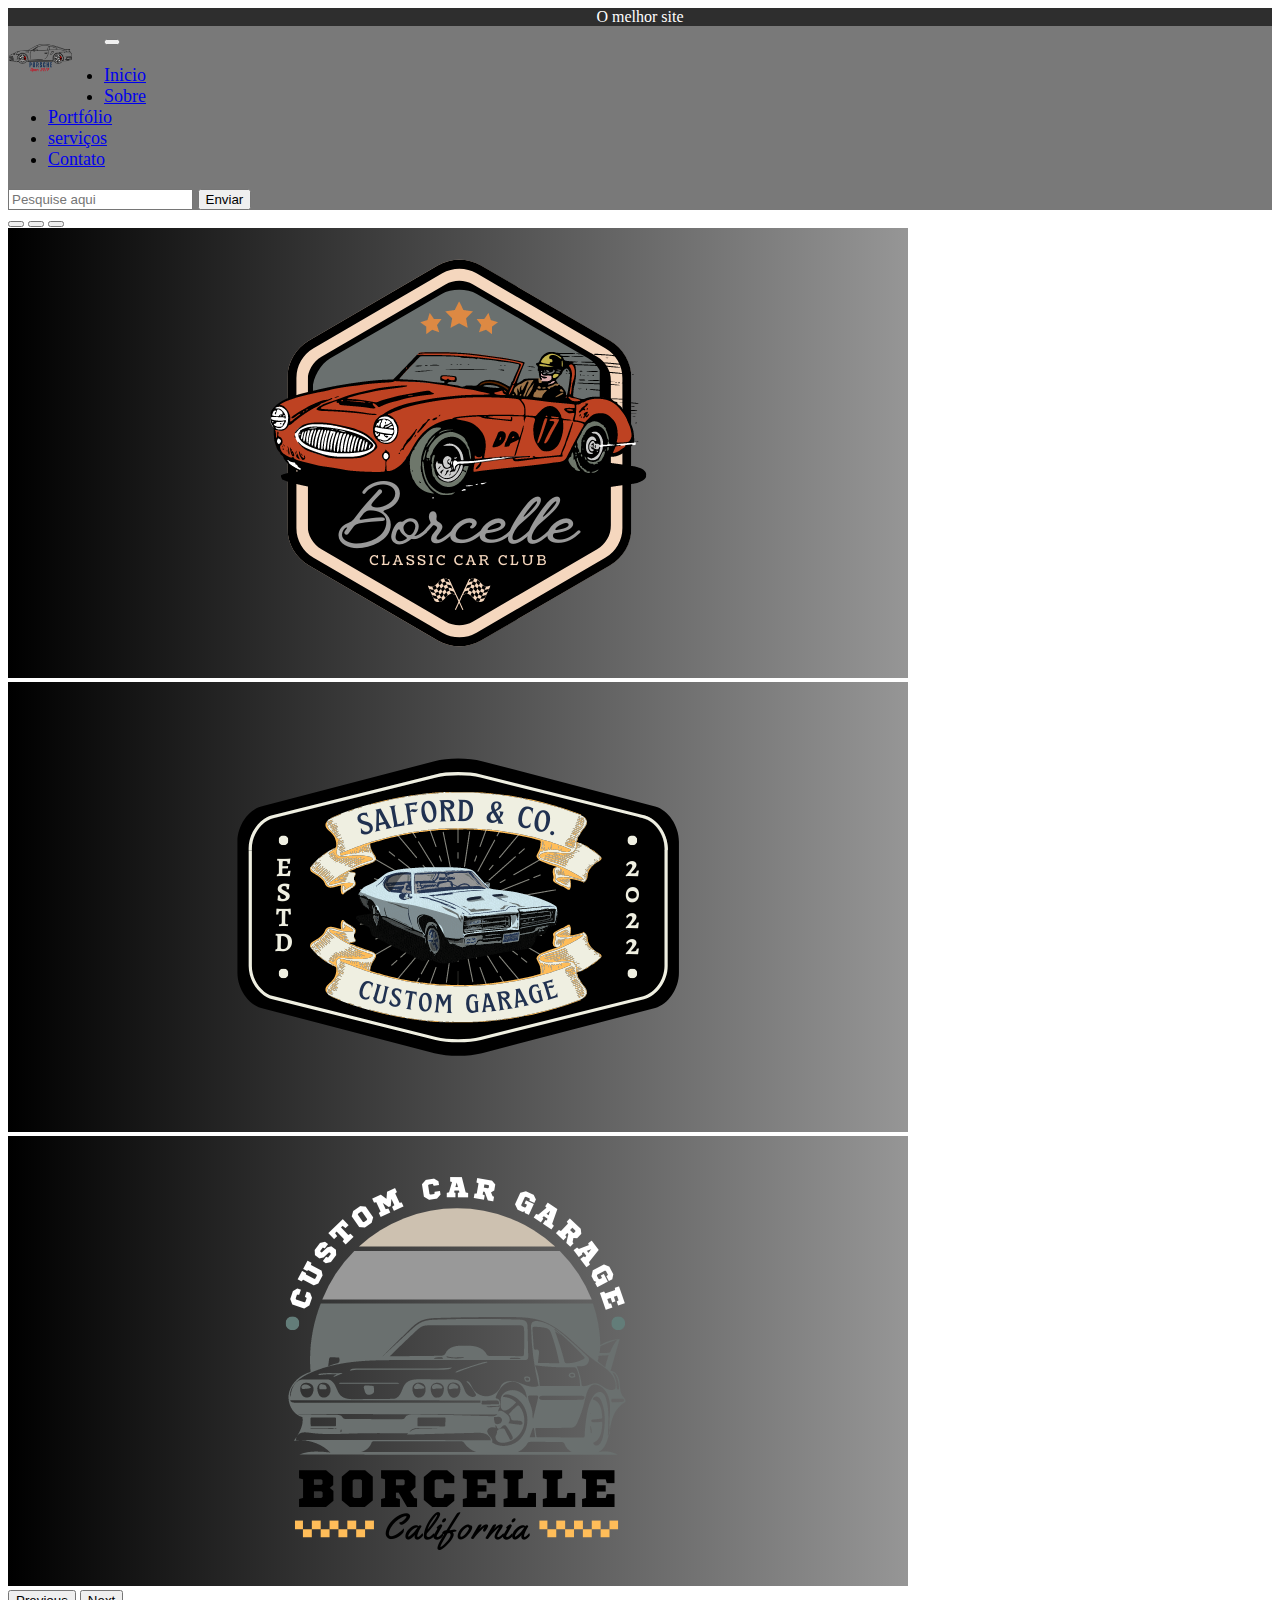
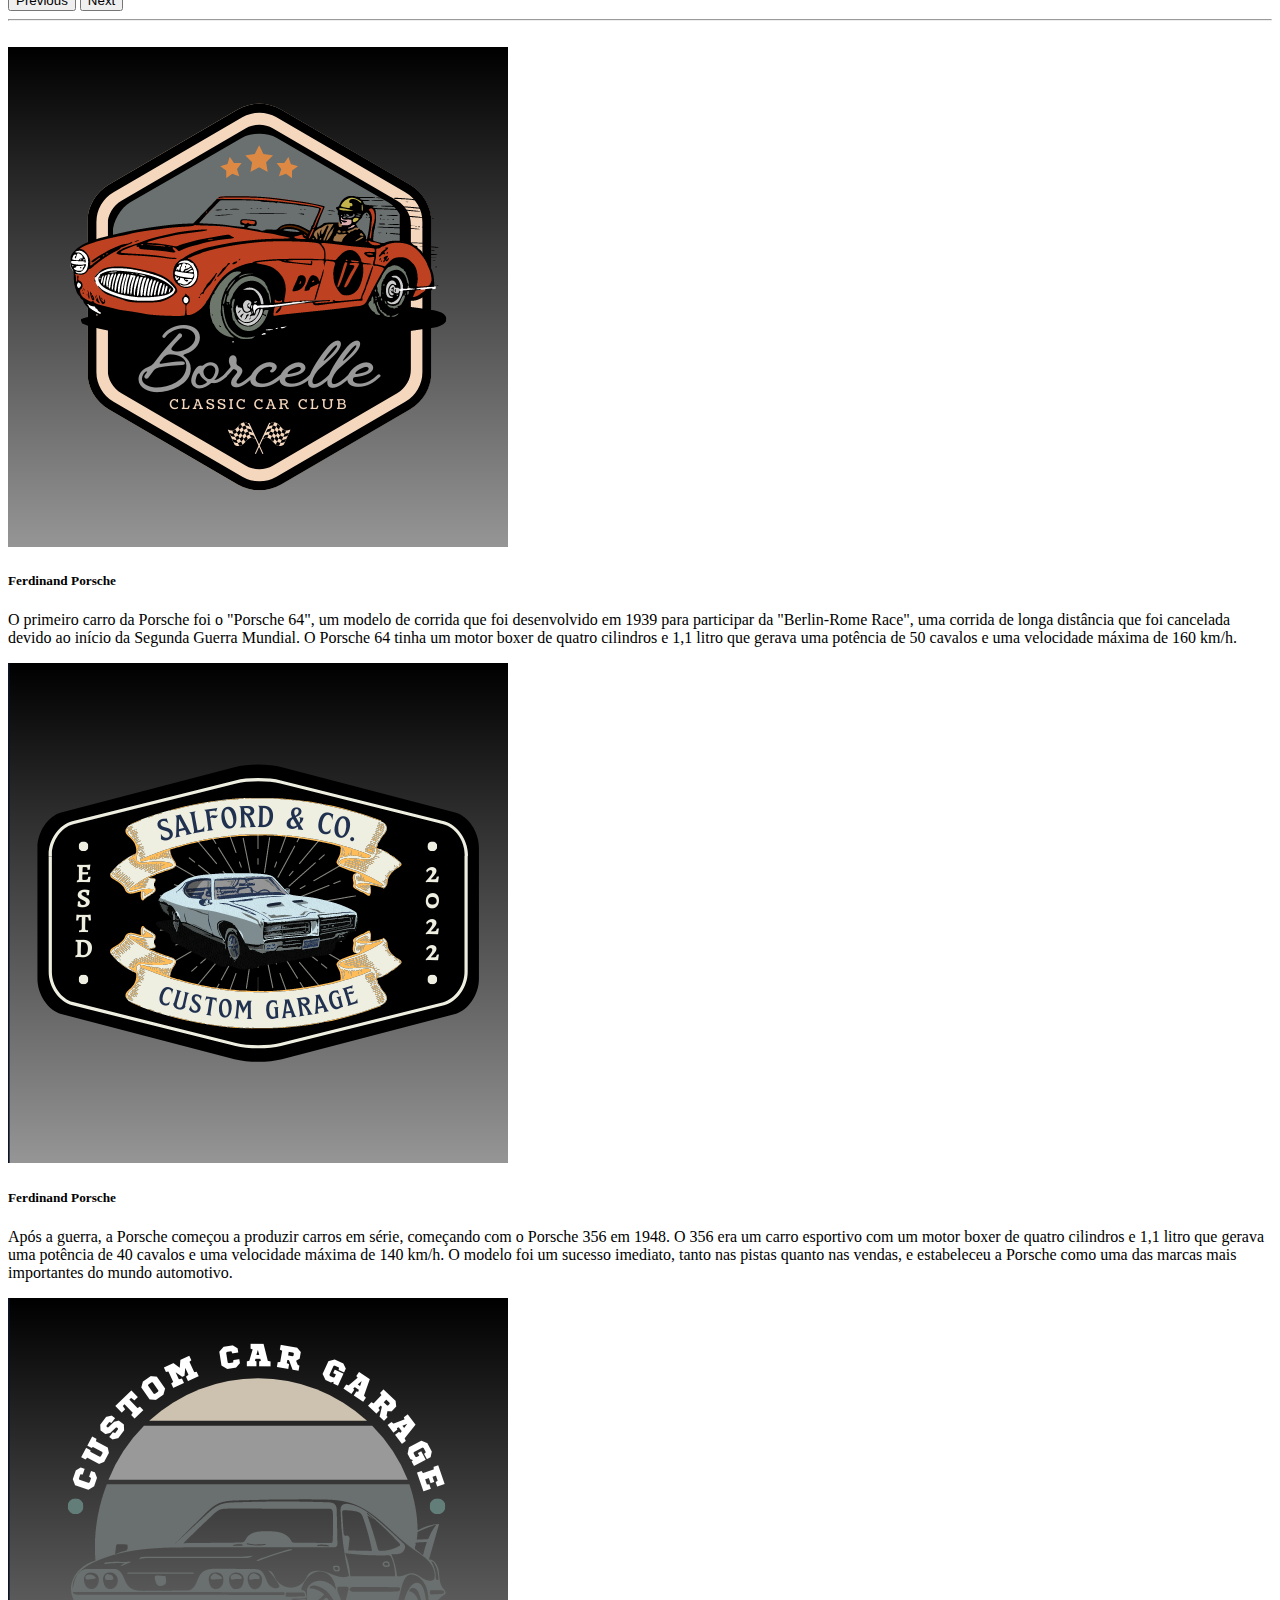
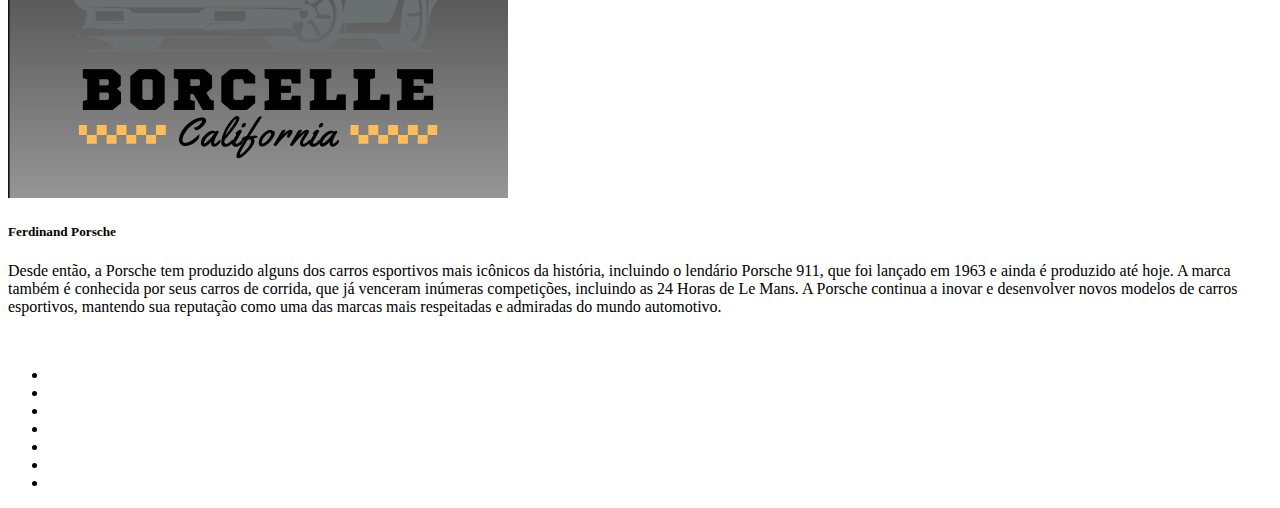
<file: atividade7/pagina01.html>
<!DOCTYPE html>
<html lang="pt-br">
<head>
    <meta charset="UTF-8">
    <meta http-equiv="X-UA-Compatible" content="IE=edge">
    <meta name="viewport" content="width=device-width, initial-scale=1.0">
    <title>Porsche</title>
    <link rel="stylesheet" type="text/css" href="./styles/style.css"/>
    <link rel="shortcut icon" href="./icons/Porsche (1).png" type="image/x-icon">
    <link href="https://cdn.jsdelivr.net/npm/bootstrap@5.3.0-alpha3/dist/css/bootstrap.min.css" rel="stylesheet" integrity="sha384-KK94CHFLLe+nY2dmCWGMq91rCGa5gtU4mk92HdvYe+M/SXH301p5ILy+dN9+nJOZ" crossorigin="anonymous">
</head>
<script src="https://cdn.jsdelivr.net/npm/bootstrap@5.3.0-alpha3/dist/js/bootstrap.bundle.min.js" integrity="sha384-ENjdO4Dr2bkBIFxQpeoTz1HIcje39Wm4jDKdf19U8gI4ddQ3GYNS7NTKfAdVQSZe" crossorigin="anonymous"></script>
   
  </head>
  <body data-bs-theme=dark>
    <div class="card">
      <div class="card-header" style="background:#2e2e2e; color: #ffffff; text-align: center;">
        O melhor site
      </div>
      <nav class="navbar navbar-expand-lg bg-body-tertiary" style="background-color:#797979; font-size: 18px;" >
        <div class="container-fluid">
          <a class="menu-logos" href="#"><img src="./icons/Porsche (1).png" alt="Logo 1"></a>
          <button class="navbar-toggler" type="button" data-bs-toggle="collapse" data-bs-target="#navbarSupportedContent" aria-controls="navbarSupportedContent" aria-expanded="false" aria-label="Toggle navigation">
            <span class="navbar-toggler-icon"></span>
          </button>
       
          <div class="collapse navbar-collapse" id="navbarSupportedContent">
            <ul class="navbar-nav me-auto mb-2 mb-lg-0">
              <li class="nav-item">
                <a class="nav-link active" aria-current="page" href="./index.html">Inicio</a>
              </li>
              <li class="nav-item">
                <a class="nav-link" href="./pagina03.html">Sobre</a>
              </li>
              <li class="nav-item">
                <a class="nav-link" href="./pagina01.html"> Portfólio</a>
              </li>
              <li class="nav-item">
                <a class="nav-link" href="./pagina04.html">serviços</a>
              </li>
              <li class="nav-item">
                <a class="nav-link" href="./pagina02.html"> Contato</a>
              </li>
            </ul>
            <form class="d-flex" role="search">
                <input class="form-control me-2" type="search" placeholder="Pesquise aqui" aria-label="Search">
                <button  type="button" class="btn btn-secondary">Enviar</button>
              
              </form>
          </div>
        </div>
      </nav>
    </header>
<main>
  <div id="carouselExampleCaptions" class="carousel slide">
    <div class="carousel-indicators">
      <button type="button" data-bs-target="#carouselExampleCaptions" data-bs-slide-to="0" class="active" aria-current="true" aria-label="Slide 1"></button>
      <button type="button" data-bs-target="#carouselExampleCaptions" data-bs-slide-to="1" aria-label="Slide 2"></button>
      <button type="button" data-bs-target="#carouselExampleCaptions" data-bs-slide-to="2" aria-label="Slide 3"></button>
    </div>
    <div class="carousel-inner">
      <div class="carousel-item active">
        <img src="./imagem/g1.png" class="d-block w-100" alt="...">
        <div class="carousel-caption d-none d-md-block">

        </div>
      </div>
      <div class="carousel-item">
        <img src="./imagem/g2.png" class="d-block w-100" alt="...">
        <div class="carousel-caption d-none d-md-block">
          
        </div>
      </div>
      <div class="carousel-item">
        <img src="./imagem/g3.png" class="d-block w-100" alt="...">
        <div class="carousel-caption d-none d-md-block">
          
        </div>
      </div>
    </div>
    <button class="carousel-control-prev" type="button" data-bs-target="#carouselExampleCaptions" data-bs-slide="prev">
      <span class="carousel-control-prev-icon" aria-hidden="true"></span>
      <span class="visually-hidden">Previous</span>
    </button>
    <button class="carousel-control-next" type="button" data-bs-target="#carouselExampleCaptions" data-bs-slide="next">
      <span class="carousel-control-next-icon" aria-hidden="true"></span>
      <span class="visually-hidden">Next</span>
    </button>
  </div>
  <hr class="featurette-divider">
<br>
<div class="row row-cols-1 row-cols-md-3 g-4" >
  <div class="col">
    <div class="card h-100">
      <img src="./imagem/img.png" class="card-img-top" alt="...">
      <div class="card-body">
        <h5 class="card-title">Ferdinand Porsche</h5>
        <p class="card-text">O primeiro carro da Porsche foi o "Porsche 64", um modelo de corrida que foi desenvolvido em 1939 para participar da "Berlin-Rome Race", uma corrida de longa distância que foi cancelada devido ao início da Segunda Guerra Mundial. O Porsche 64 tinha um motor boxer de quatro cilindros e 1,1 litro que gerava uma potência de 50 cavalos e uma velocidade máxima de 160 km/h.</p>
      </div>
    </div>
  </div>
  <div class="col">
    <div class="card h-100">
      <img src="./imagem/img1.png" class="card-img-top" alt="...">
      <div class="card-body">
        <h5 class="card-title">Ferdinand Porsche</h5>
        <p class="card-text">Após a guerra, a Porsche começou a produzir carros em série, começando com o Porsche 356 em 1948. O 356 era um carro esportivo com um motor boxer de quatro cilindros e 1,1 litro que gerava uma potência de 40 cavalos e uma velocidade máxima de 140 km/h. O modelo foi um sucesso imediato, tanto nas pistas quanto nas vendas, e estabeleceu a Porsche como uma das marcas mais importantes do mundo automotivo.</p>
      </div>
    </div>
  </div>
  <div class="col">
    <div class="card h-100">
      <img src="./imagem/img2.png" class="card-img-top" alt="...">
      <div class="card-body">
        <h5 class="card-title">Ferdinand Porsche</h5>
        <p class="card-text">Desde então, a Porsche tem produzido alguns dos carros esportivos mais icônicos da história, incluindo o lendário Porsche 911, que foi lançado em 1963 e ainda é produzido até hoje. A marca também é conhecida por seus carros de corrida, que já venceram inúmeras competições, incluindo as 24 Horas de Le Mans. A Porsche continua a inovar e desenvolver novos modelos de carros esportivos, mantendo sua reputação como uma das marcas mais respeitadas e admiradas do mundo automotivo.</p>
      </div>
    </div>
  </div>
</div>
<br>
<nav aria-label="Page navigation example" >
  <ul class="pagination justify-content-center" >
    <li class="page-item"><a class="page-link" href="./index.html"     style="color: rgb(255, 255, 255);">Página Anterior</a></li>
    <li class="page-item"><a class="page-link" href="./index.html"     style="color: rgb(255, 255, 255);">1</a></li>
    <li class="page-item"><a class="page-link" href="./pagina01.html"  style="color: rgb(255, 255, 255);">2</a></li>
    <li class="page-item"><a class="page-link" href="./pagina02.html"  style="color: rgb(255, 253, 253);">3</a></li>
    <li class="page-item"><a class="page-link" href="./pagina03.html"  style="color: rgb(255, 255, 255);">4</a></li>
    <li class="page-item"><a class="page-link" href="./pagina04.html"  style="color: rgb(255, 255, 255);">5</a></li>
    <li class="page-item"><a class="page-link" href="./pagina02.html"  style="color: rgb(255, 255, 255);">Próxima página</a></li>
  </ul>
</nav> 
</main>
</body>

</html>
</file>
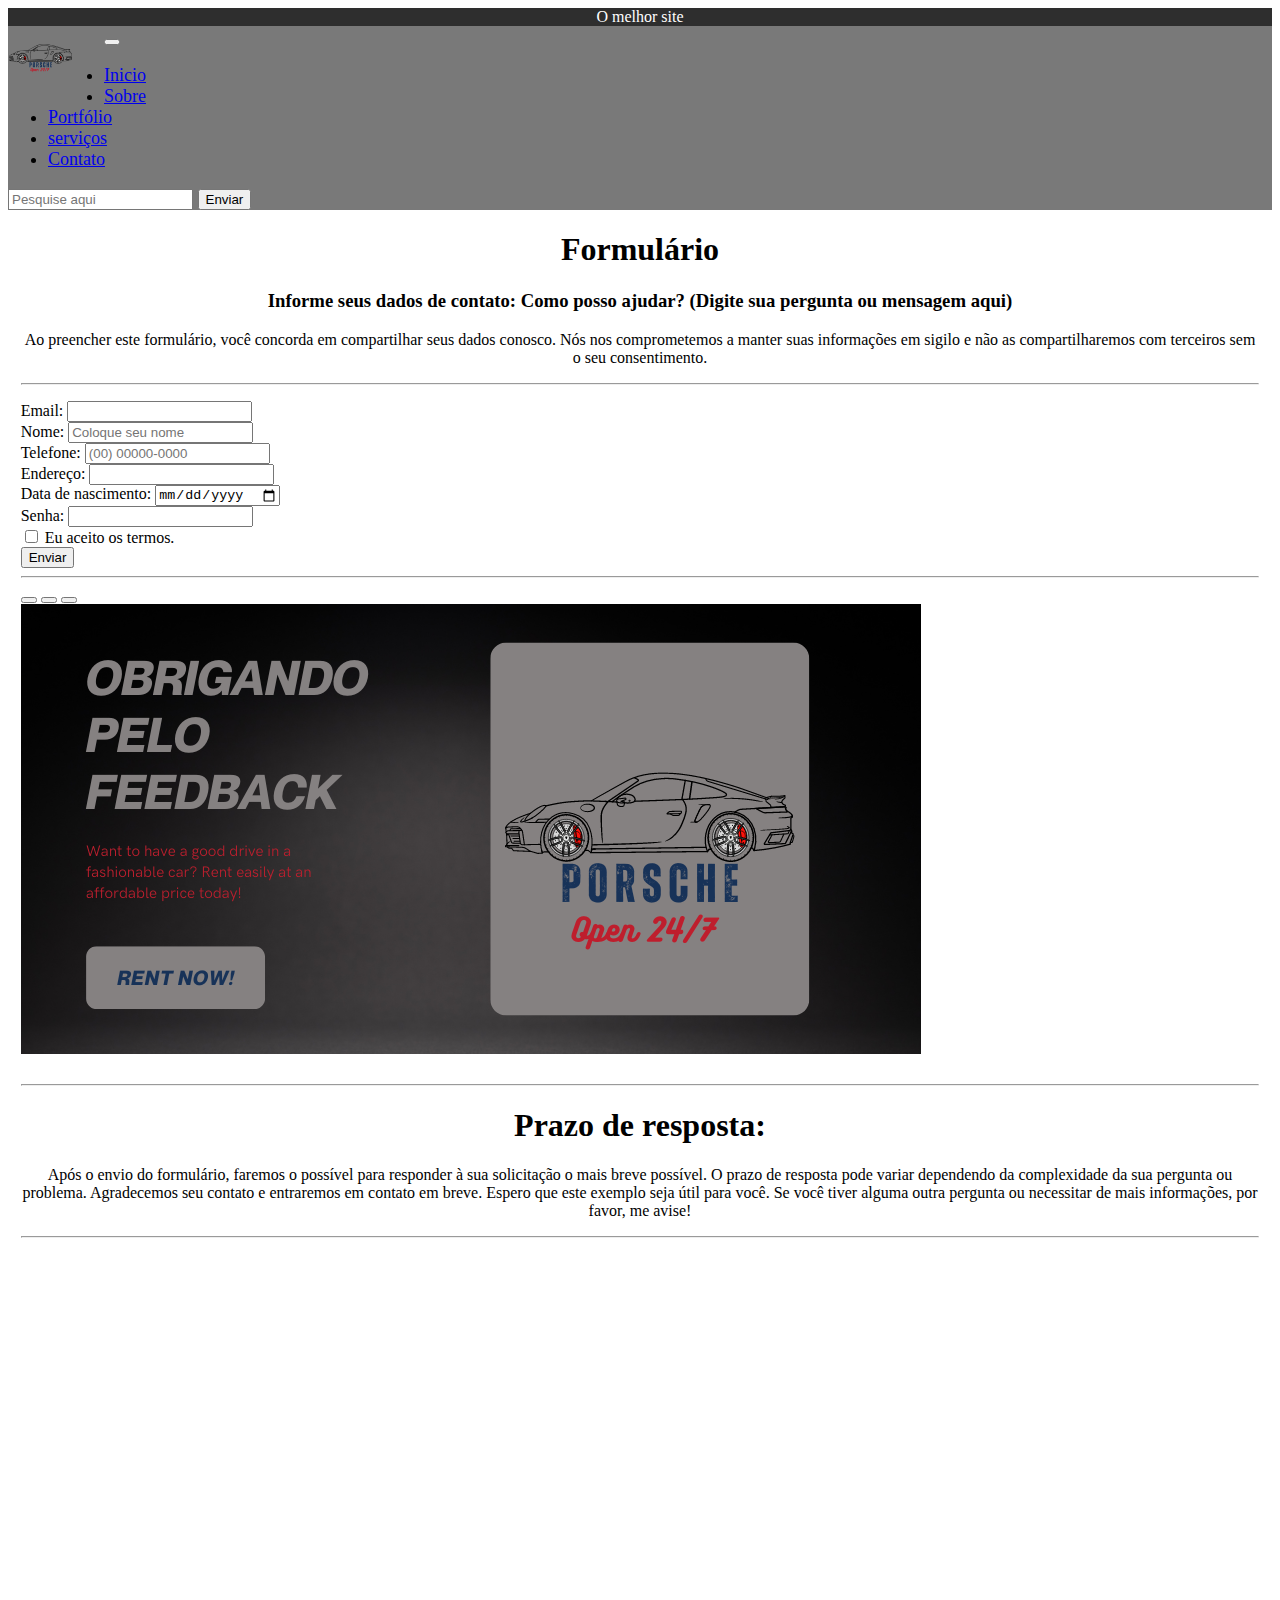
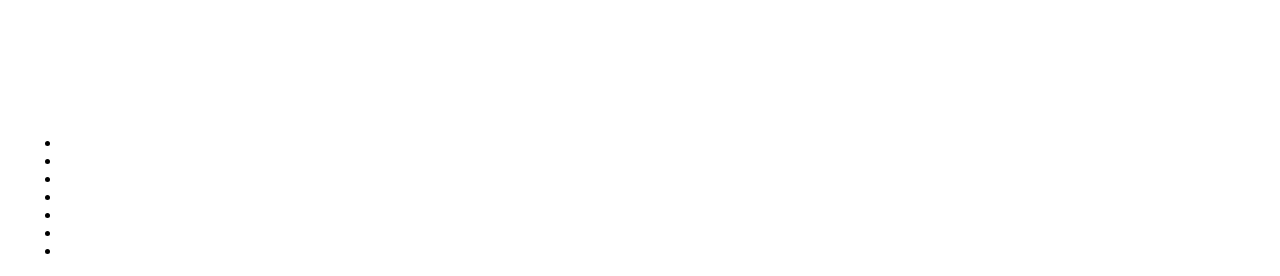
<file: atividade7/pagina02.html>
<!DOCTYPE html>
<html lang="pt-br">
<head>
    <meta charset="UTF-8">
    <meta http-equiv="X-UA-Compatible" content="IE=edge">
    <meta name="viewport" content="width=device-width, initial-scale=1.0">
    <title>Porsche</title>
    <link rel="stylesheet" type="text/css" href="./styles/style.css"/>
    <link rel="shortcut icon" href="./icons/Porsche (1).png" type="image/x-icon">
    <link href="https://cdn.jsdelivr.net/npm/bootstrap@5.3.0-alpha3/dist/css/bootstrap.min.css" rel="stylesheet" integrity="sha384-KK94CHFLLe+nY2dmCWGMq91rCGa5gtU4mk92HdvYe+M/SXH301p5ILy+dN9+nJOZ" crossorigin="anonymous">
</head>
<script src="https://cdn.jsdelivr.net/npm/bootstrap@5.3.0-alpha3/dist/js/bootstrap.bundle.min.js" integrity="sha384-ENjdO4Dr2bkBIFxQpeoTz1HIcje39Wm4jDKdf19U8gI4ddQ3GYNS7NTKfAdVQSZe" crossorigin="anonymous"></script>
   
  </head>
  <body data-bs-theme=dark>
    <div class="card">
      <div class="card-header" style="background:#2e2e2e; color: #ffffff; text-align: center;">
        O melhor site
      </div>
      <nav class="navbar navbar-expand-lg bg-body-tertiary" style="background-color:#797979; font-size: 18px;" >
        <div class="container-fluid">
          <a class="menu-logos" href="#"><img src="./icons/Porsche (1).png" alt="Logo 1"></a>
          <button class="navbar-toggler" type="button" data-bs-toggle="collapse" data-bs-target="#navbarSupportedContent" aria-controls="navbarSupportedContent" aria-expanded="false" aria-label="Toggle navigation">
            <span class="navbar-toggler-icon"></span>
          </button>
       
          <div class="collapse navbar-collapse" id="navbarSupportedContent">
            <ul class="navbar-nav me-auto mb-2 mb-lg-0">
              <li class="nav-item">
                <a class="nav-link active" aria-current="page" href="./index.html">Inicio</a>
              </li>
              <li class="nav-item">
                <a class="nav-link" href="./pagina03.html">Sobre</a>
              </li>
              <li class="nav-item">
                <a class="nav-link" href="./pagina01.html"> Portfólio</a>
              </li>
              <li class="nav-item">
                <a class="nav-link" href="./pagina04.html">serviços</a>
              </li>
              <li class="nav-item">
                <a class="nav-link" href="./pagina02.html"> Contato</a>
              </li>
            </ul>
            <form class="d-flex" role="search">
                <input class="form-control me-2" type="search" placeholder="Pesquise aqui" aria-label="Search">
                <button  type="button" class="btn btn-secondary">Enviar</button>
              
              </form>
          </div>
        </div>
      </nav>
    </header>
<main>
 

<form  style="text-align: left; margin: 1%;" >
  <h1 style="text-align: center;">Formulário </h1>
  <legend><h3 style="text-align: center;">Informe seus dados de contato:
    Como posso ajudar? (Digite sua pergunta ou mensagem aqui)</h3></legend> 
  <p style="text-align: center;">
    Ao preencher este formulário, você concorda em compartilhar seus dados conosco. Nós nos comprometemos a manter suas informações em sigilo e não as compartilharemos com terceiros sem o seu consentimento.
    <hr class="featurette-divider">

  </p>
  <div class="mb-3">
    <label for="exampleInputEmail1" class="form-label">Email: </label>
    <input type="emaill" name="emaill"  class="form-control" id="exampleInputEmail1" aria-describedby="emailHelp">
    <div class="mb-3">
      <label for="exampleInputEmail1" class="form-label">Nome:</label>
      <input type="text" placeholder="Coloque seu nome" class="form-control" id="exampleInputEmail1" aria-describedby="emailHelp">
    <div class="mb-3">
        <label for="exampleInputEmail1" class="form-label">Telefone:</label>
        <input type="tel" name="Telefone" placeholder="(00) 00000-0000" class="form-control" id="exampleInputEmail1" aria-describedby="emailHelp">
      </div>
      <div class="mb-3">
        <label for="exampleInputEmail1" class="form-label">Endereço: </label>
        <input type="text" name="Endereço" class="form-control" id="exampleInputEmail1" aria-describedby="emailHelp">
      <div class="mb-3">
        <label for="exampleInputEmail1" class="form-label">Data de nascimento: </label>
        <input type="date"name="DataNasc" class="form-control" id="exampleInputEmail1" aria-describedby="emailHelp">

    <div class="mb-3">
      <label for="exampleInputPassword1" class="form-label">Senha:</label>
      <input type="password" class="form-control" id="exampleInputPassword1">
    </div>
    <div class="mb-3 form-check">
      <input type="checkbox" class="form-check-input" id="exampleCheck1">
      <label class="form-check-label" for="exampleCheck1">Eu aceito os termos.</label>
    </div>
    <button type="submit" type="button" class="btn btn-secondary">Enviar</button>
    <hr />
    <div id="carouselExampleCaptions" class="carousel slide">
      <div class="carousel-indicators">
        <button type="button" data-bs-target="#carouselExampleCaptions" data-bs-slide-to="0" class="active" aria-current="true" aria-label="Slide 1"></button>
        <button type="button" data-bs-target="#carouselExampleCaptions" data-bs-slide-to="1" aria-label="Slide 2"></button>
        <button type="button" data-bs-target="#carouselExampleCaptions" data-bs-slide-to="2" aria-label="Slide 3"></button>
      </div>
      <div class="carousel-inner">
        <div class="carousel-item active">
          <img src="./imagem/Obrigando pelo feedback.png" class="d-block w-100" alt="...">
          <div class="carousel-caption d-none d-md-block">
          </div>
        </div>
    
    </div>
    <br>
    <hr class="featurette-divider">

    <h1 style="text-align: center;">Prazo de resposta:</h1>
    <p style="text-align: center;">
      Após o envio do formulário, faremos o possível para responder à sua solicitação o mais breve possível. O prazo de resposta pode variar dependendo da complexidade da sua pergunta ou problema.

      Agradecemos seu contato e entraremos em contato em breve.
      
      Espero que este exemplo seja útil para você. Se você tiver alguma outra pergunta ou necessitar de mais informações, por favor, me avise!</p>    
      <hr class="featurette-divider">

  </form>
  <center> <iframe src="https://www.google.com/maps/embed?pb=!1m16!1m12!1m3!1d61427.86202689521!2d-48.16089134705164!3d-15.79122152863758!2m3!1f0!2f0!3f0!3m2!1i1024!2i768!4f13.1!2m1!1siesb!5e0!3m2!1spt-BR!2sbr!4v1686959217750!5m2!1spt-BR!2sbr" width="700" height="450" style="border:0; align-items: center;" allowfullscreen="" loading="lazy" referrerpolicy="no-referrer-when-downgrade"></iframe></center>
  <br>
<nav aria-label="Page navigation example" >
  <ul class="pagination justify-content-center" >
    <li class="page-item"><a class="page-link" href="./pagina01.html"  style="color: rgb(255, 255, 255);">Página Anterior</a></li>
    <li class="page-item"><a class="page-link" href="./index.html"     style="color: rgb(255, 255, 255);">1</a></li>
    <li class="page-item"><a class="page-link" href="./pagina01.html"  style="color: rgb(255, 255, 255);">2</a></li>
    <li class="page-item"><a class="page-link" href="./pagina02.html"  style="color: rgb(255, 255, 255);">3</a></li>
    <li class="page-item"><a class="page-link" href="./pagina03.html"  style="color: rgb(255, 255, 255);">4</a></li>
    <li class="page-item"><a class="page-link" href="./pagina04.html"  style="color: rgb(255, 255, 255);">5</a></li>
    <li class="page-item"><a class="page-link" href="./pagina03.html"  style="color: rgb(255, 255, 255);">Próxima página</a></li>
  </ul>
</nav>
</body>
</html>
</file>
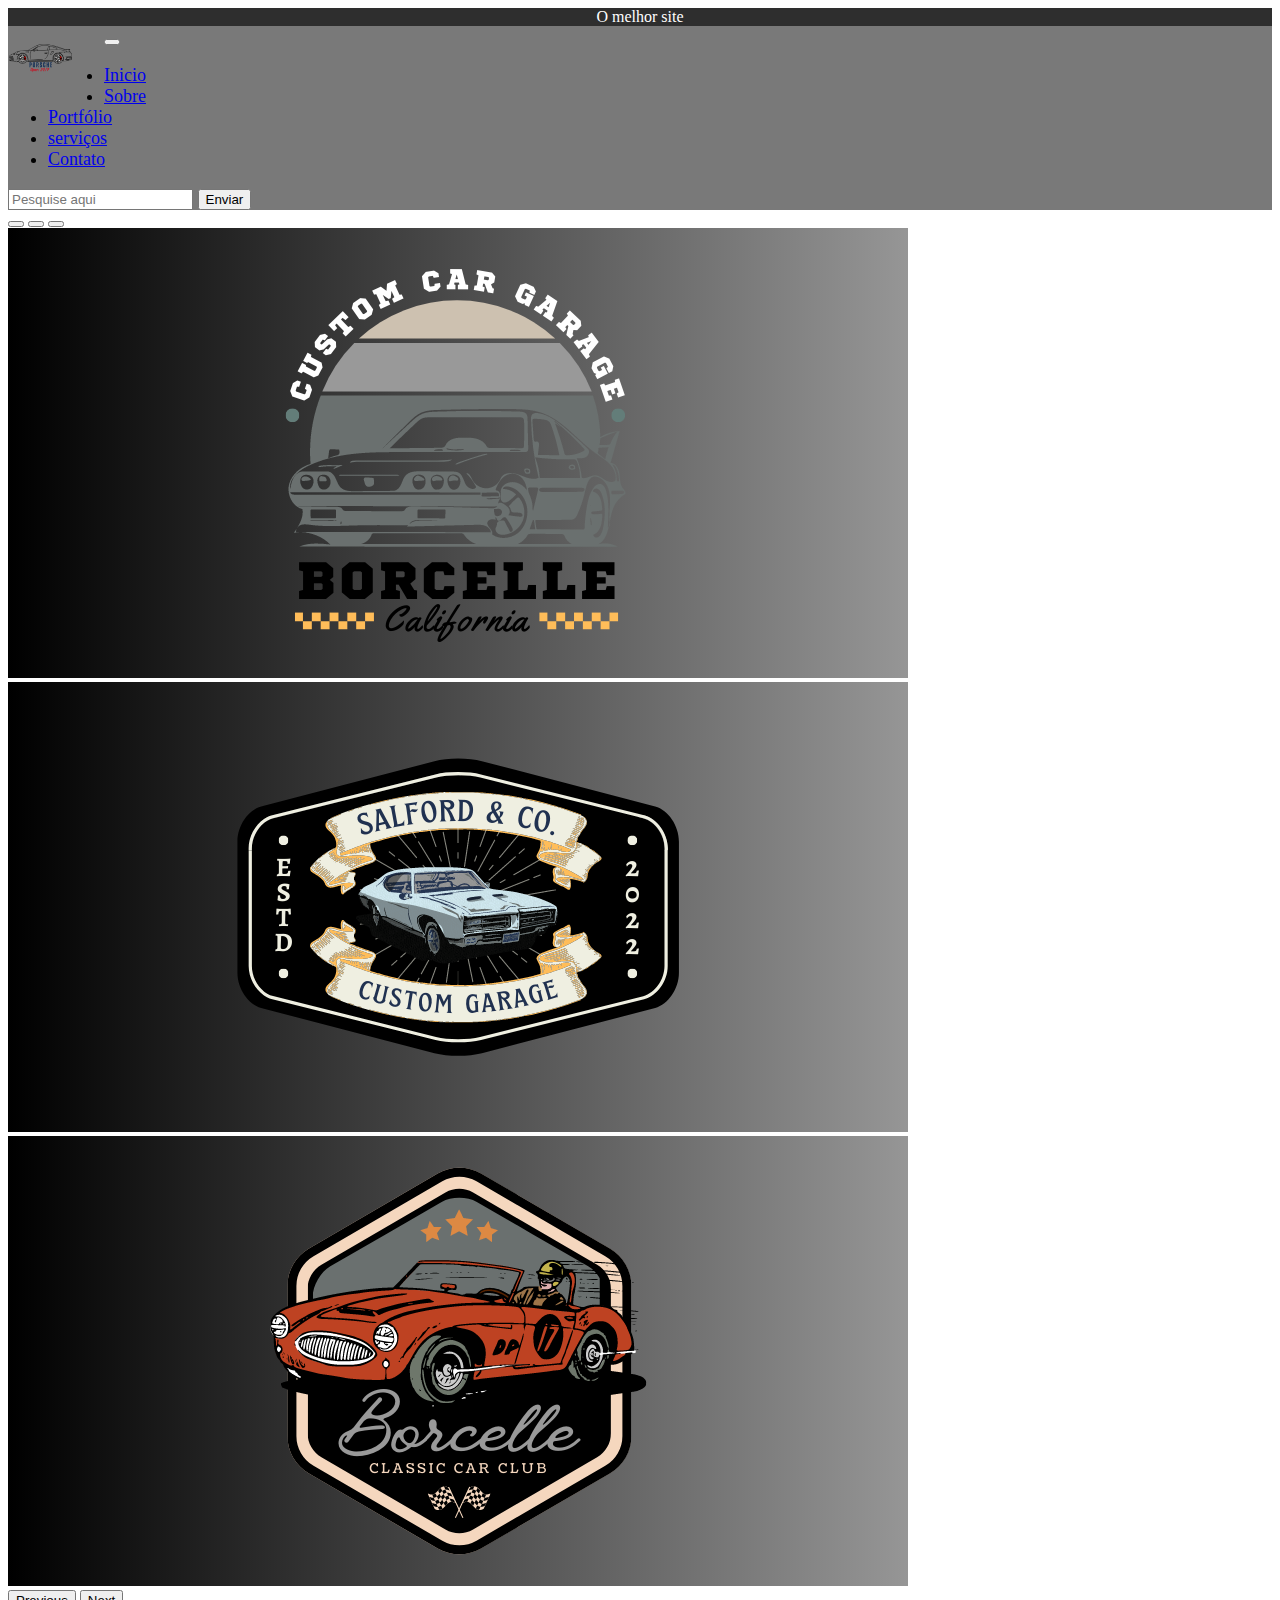
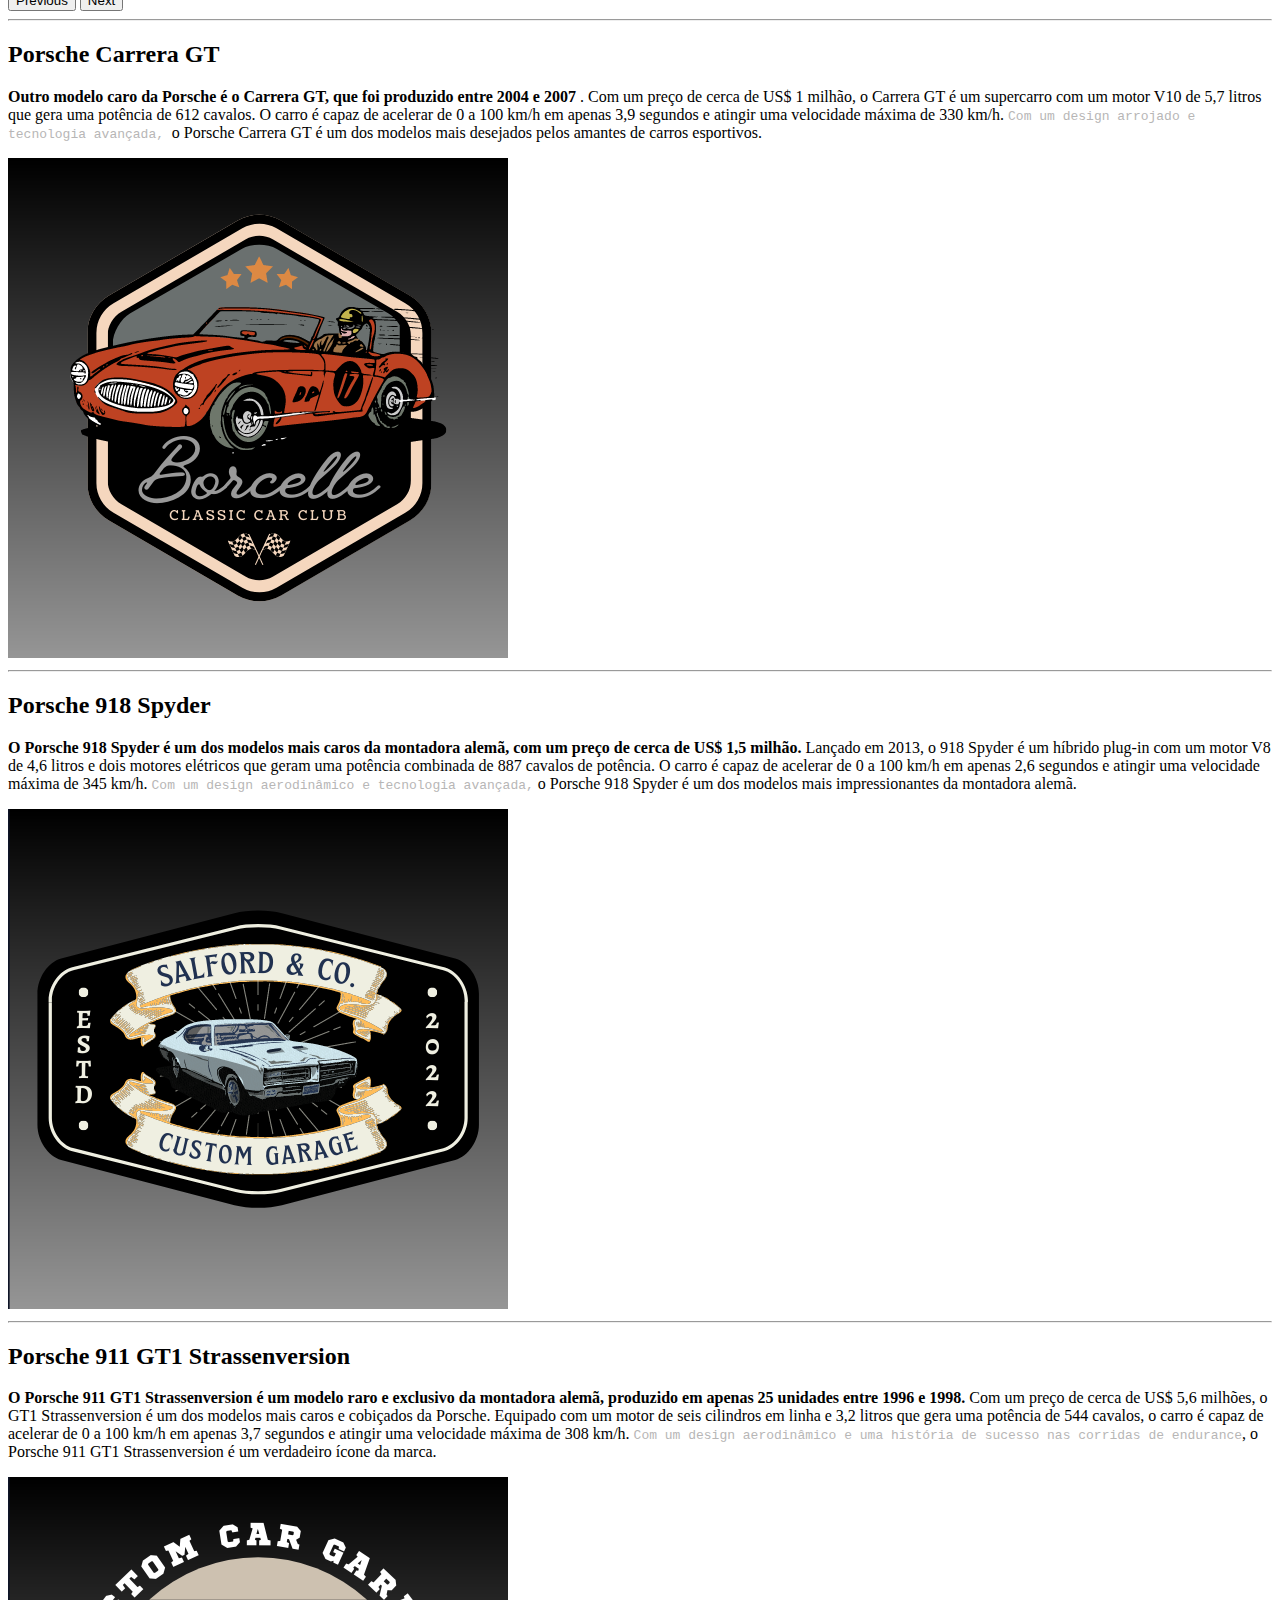
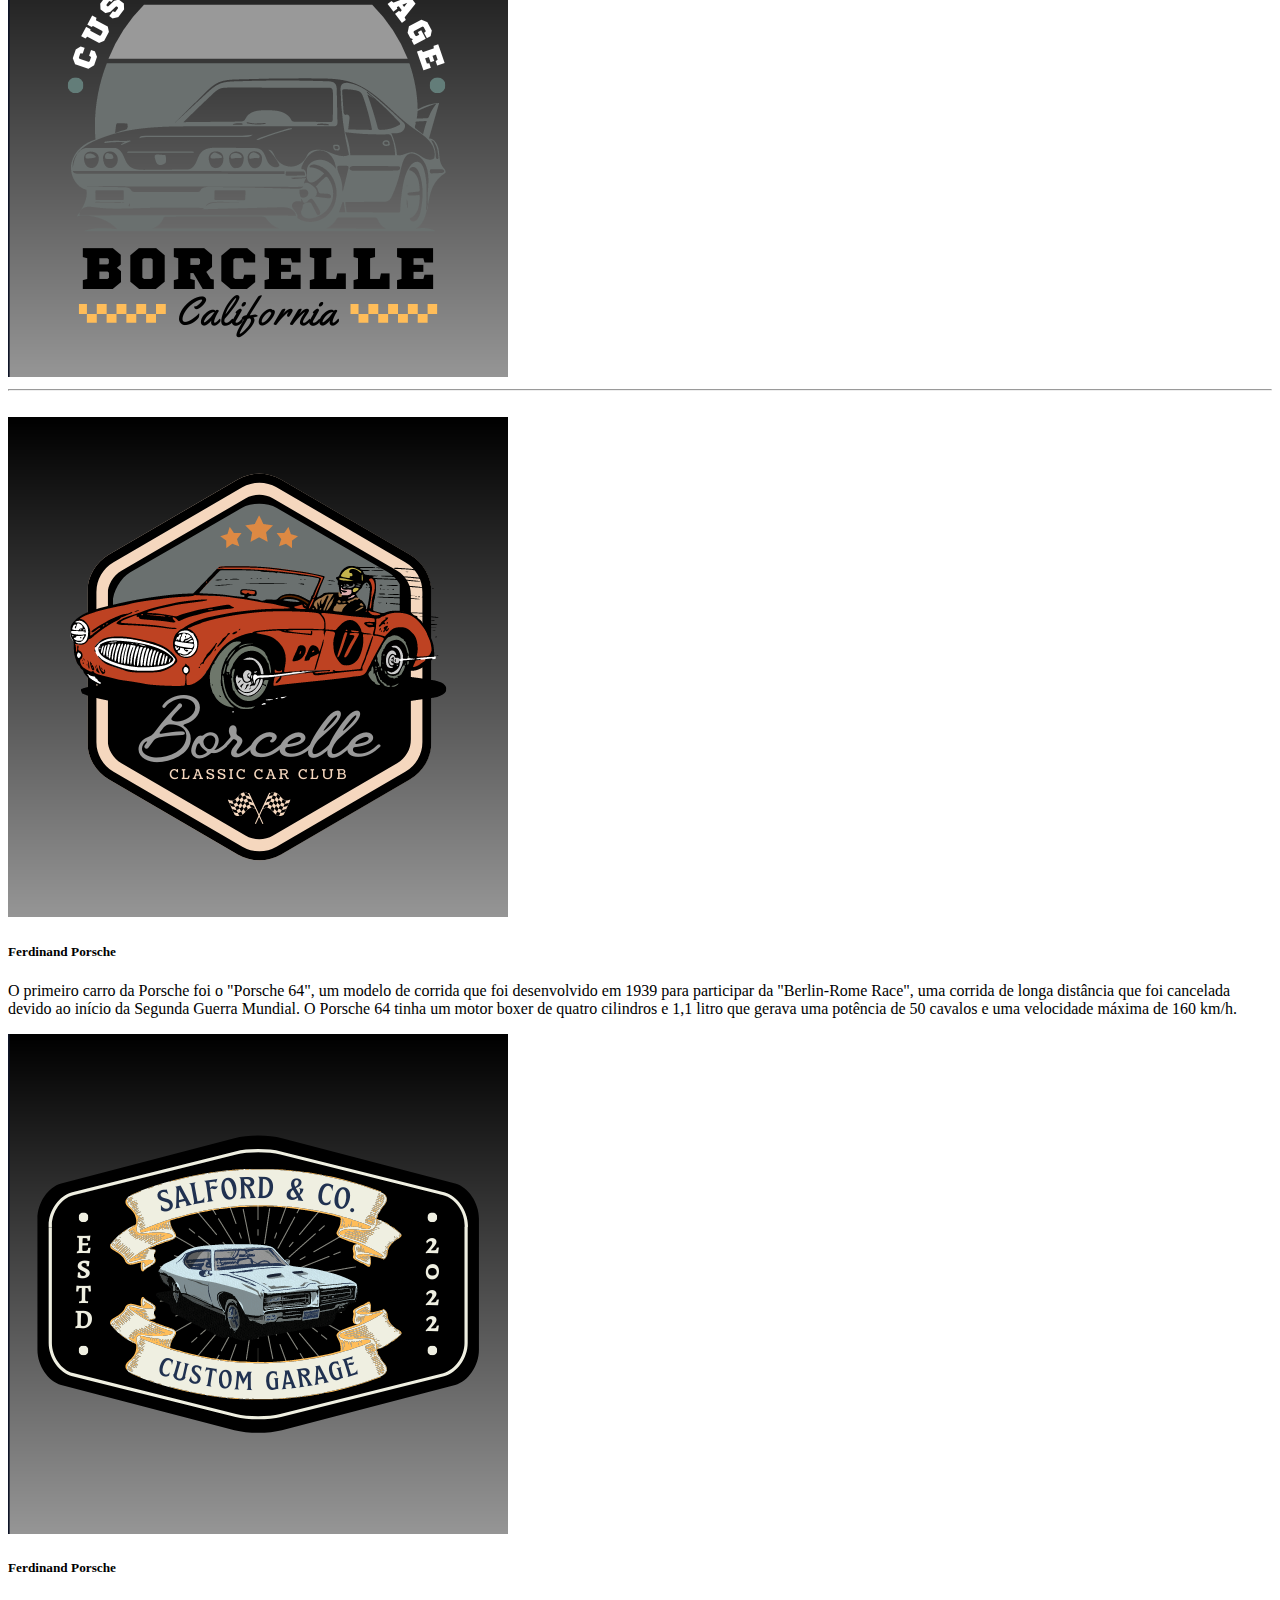
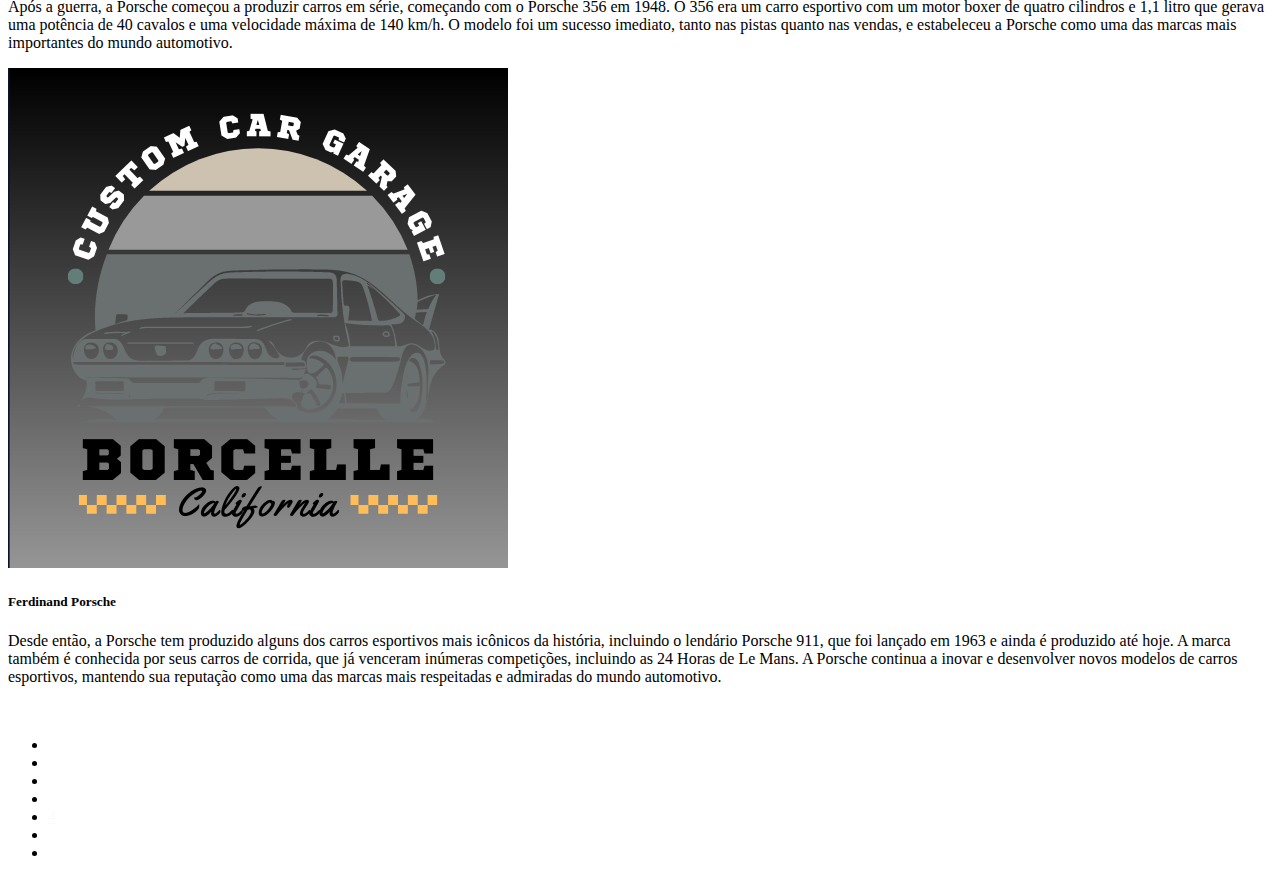
<file: atividade7/pagina03.html>
<!DOCTYPE html>
<html lang="pt-br">
<head>
    <meta charset="UTF-8">
    <meta http-equiv="X-UA-Compatible" content="IE=edge">
    <meta name="viewport" content="width=device-width, initial-scale=1.0">
    <title>Porsche</title>
    <link rel="stylesheet" type="text/css" href="./styles/style.css"/>
    <link rel="shortcut icon" href="./icons/Porsche (1).png" type="image/x-icon">
    <link href="https://cdn.jsdelivr.net/npm/bootstrap@5.3.0-alpha3/dist/css/bootstrap.min.css" rel="stylesheet" integrity="sha384-KK94CHFLLe+nY2dmCWGMq91rCGa5gtU4mk92HdvYe+M/SXH301p5ILy+dN9+nJOZ" crossorigin="anonymous">
</head>
<script src="https://cdn.jsdelivr.net/npm/bootstrap@5.3.0-alpha3/dist/js/bootstrap.bundle.min.js" integrity="sha384-ENjdO4Dr2bkBIFxQpeoTz1HIcje39Wm4jDKdf19U8gI4ddQ3GYNS7NTKfAdVQSZe" crossorigin="anonymous"></script>
   
  </head>
  <body data-bs-theme=dark>
    <div class="card">
      <div class="card-header" style="background:#2e2e2e; color: #ffffff; text-align: center;">
        O melhor site
      </div>
      <nav class="navbar navbar-expand-lg bg-body-tertiary" style="background-color:#797979; font-size: 18px;" >
        <div class="container-fluid">
          <a class="menu-logos" href="#"><img src="./icons/Porsche (1).png" alt="Logo 1"></a>
          <button class="navbar-toggler" type="button" data-bs-toggle="collapse" data-bs-target="#navbarSupportedContent" aria-controls="navbarSupportedContent" aria-expanded="false" aria-label="Toggle navigation">
            <span class="navbar-toggler-icon"></span>
          </button>
       
          <div class="collapse navbar-collapse" id="navbarSupportedContent">
            <ul class="navbar-nav me-auto mb-2 mb-lg-0">
              <li class="nav-item">
                <a class="nav-link active" aria-current="page" href="./index.html">Inicio</a>
              </li>
              <li class="nav-item">
                <a class="nav-link" href="./pagina03.html">Sobre</a>
              </li>
              <li class="nav-item">
                <a class="nav-link" href="./pagina01.html"> Portfólio</a>
              </li>
              <li class="nav-item">
                <a class="nav-link" href="./pagina04.html">serviços</a>
              </li>
              <li class="nav-item">
                <a class="nav-link" href="./pagina02.html"> Contato</a>
              </li>
            </ul>
            <form class="d-flex" role="search">
                <input class="form-control me-2" type="search" placeholder="Pesquise aqui" aria-label="Search">
                <button  type="button" class="btn btn-secondary">Enviar</button>
              
              </form>
          </div>
        </div>
      </nav>
    </header>
<main> <div id="carouselExampleCaptions" class="carousel slide">
  <div class="carousel-indicators">
    <button type="button" data-bs-target="#carouselExampleCaptions" data-bs-slide-to="0" class="active" aria-current="true" aria-label="Slide 1"></button>
    <button type="button" data-bs-target="#carouselExampleCaptions" data-bs-slide-to="1" aria-label="Slide 2"></button>
    <button type="button" data-bs-target="#carouselExampleCaptions" data-bs-slide-to="2" aria-label="Slide 3"></button>
  </div>
  <div class="carousel-inner">
    <div class="carousel-item active">
      <img src="./imagem/g3.png" class="d-block w-100" alt="...">
      <div class="carousel-caption d-none d-md-block">
       
      </div>
    </div>
    <div class="carousel-item">
      <img src="./imagem/g2.png" class="d-block w-100" alt="...">
      <div class="carousel-caption d-none d-md-block">
     
      </div>
    </div>
    <div class="carousel-item">
      <img src="./imagem/g1.png" class="d-block w-100" alt="...">
      <div class="carousel-caption d-none d-md-block">
    
      </div>
    </div>
  </div>
  <button class="carousel-control-prev" type="button" data-bs-target="#carouselExampleCaptions" data-bs-slide="prev">
    <span class="carousel-control-prev-icon" aria-hidden="true"></span>
    <span class="visually-hidden">Previous</span>
  </button>
  <button class="carousel-control-next" type="button" data-bs-target="#carouselExampleCaptions" data-bs-slide="next">
    <span class="carousel-control-next-icon" aria-hidden="true"></span>
    <span class="visually-hidden">Next</span>
  </button>
</div>
<hr class="featurette-divider">

    <div class="row featurette">
      <div class="col-md-7">
        <h2 class="featurette-heading fw-normal lh-1">  Porsche Carrera GT<span class="text-body-secondary"></span></h2>
        <p class="lead"> <strong> Outro modelo caro da Porsche é o Carrera GT, que foi produzido entre 2004 e 2007</strong> . Com um preço de cerca de US$ 1 milhão, o Carrera GT é um supercarro com um motor V10 de 5,7 litros que gera uma potência de 612 cavalos. O carro é capaz de acelerar de 0 a 100 km/h em apenas 3,9 segundos e atingir uma velocidade máxima de 330 km/h. <code> Com um design arrojado e tecnologia avançada, </code> o Porsche Carrera GT é um dos modelos mais desejados pelos amantes de carros esportivos.</p>
      </div>
      <div class="col-md-5">
        <img src="./imagem/img.png" class="bd-placeholder-img bd-placeholder-img-lg featurette-image img-fluid mx-auto" width="500" height="500" xmlns="http://www.w3.org/2000/svg" role="img" aria-label="Placeholder: 500x500" preserveAspectRatio="xMidYMid slice" focusable="false"><rect width="100%" height="100%" fill="var(--bs-secondary-bg)"/><text x="50%" y="50%" fill="var(--bs-secondary-color)" dy=".3em"></text></svg>
      </div>
    </div>

    <hr class="featurette-divider">

    <div class="row featurette">
      <div class="col-md-7 order-md-2">
        <h2 class="featurette-heading fw-normal lh-1">Porsche 918 Spyder<span class="text-body-secondary"></span></h2>
        <p class="lead">  <strong>O Porsche 918 Spyder é um dos modelos mais caros da montadora alemã, com um preço de cerca de US$ 1,5 milhão. </strong> Lançado em 2013, o 918 Spyder é um híbrido plug-in com um motor V8 de 4,6 litros e dois motores elétricos que geram uma potência combinada de 887 cavalos de potência. O carro é capaz de acelerar de 0 a 100 km/h em apenas 2,6 segundos e atingir uma velocidade máxima de 345 km/h. <code> Com um design aerodinâmico e tecnologia avançada,</code> o Porsche 918 Spyder é um dos modelos mais impressionantes da montadora alemã.</p>
      </div>
      <div class="col-md-5 order-md-1">
        <img src="./imagem/img1.png" class="bd-placeholder-img bd-placeholder-img-lg featurette-image img-fluid mx-auto" width="500" height="500" xmlns="http://www.w3.org/2000/svg" role="img" aria-label="Placeholder: 500x500" preserveAspectRatio="xMidYMid slice" focusable="false"><rect width="100%" height="100%" fill="var(--bs-secondary-bg)"/><text x="50%" y="50%" fill="var(--bs-secondary-color)" dy=".3em"></text></svg>
      </div>
    </div>

    <hr class="featurette-divider">

    <div class="row featurette">
      <div class="col-md-7">
        <h2 class="featurette-heading fw-normal lh-1">   Porsche 911 GT1 Strassenversion<span class="text-body-secondary"></span></h2>
        <p class="lead"><strong>O Porsche 911 GT1 Strassenversion é um modelo raro e exclusivo da montadora alemã, produzido em apenas 25 unidades entre 1996 e 1998. </strong>  Com um preço de cerca de US$ 5,6 milhões, o GT1 Strassenversion é um dos modelos mais caros e cobiçados da Porsche. Equipado com um motor de seis cilindros em linha e 3,2 litros que gera uma potência de 544 cavalos, o carro é capaz de acelerar de 0 a 100 km/h em apenas 3,7 segundos e atingir uma velocidade máxima de 308 km/h.
          <code> Com um design aerodinâmico e uma história de sucesso nas corridas de endurance</code>, o Porsche 911 GT1 Strassenversion é um verdadeiro ícone da marca.</p>
      </div>
      <div class="col-md-5">
        <img src="./imagem/img2.png" class="bd-placeholder-img bd-placeholder-img-lg featurette-image img-fluid mx-auto" width="500" height="500" xmlns="http://www.w3.org/2000/svg" role="img" aria-label="Placeholder: 500x500" preserveAspectRatio="xMidYMid slice" focusable="false"><rect width="100%" height="100%" fill="var(--bs-secondary-bg)"/><text x="50%" y="50%" fill="var(--bs-secondary-color)" dy=".3em"></text></svg>
      </div>
    </div>

    <hr class="featurette-divider">

    

  
<br>
<div class="row row-cols-1 row-cols-md-3 g-4" >
  <div class="col">
    <div class="card h-100">
      <img src="./imagem/img.png" class="card-img-top" alt="...">
      <div class="card-body">
        <h5 class="card-title">Ferdinand Porsche</h5>
        <p class="card-text">O primeiro carro da Porsche foi o "Porsche 64", um modelo de corrida que foi desenvolvido em 1939 para participar da "Berlin-Rome Race", uma corrida de longa distância que foi cancelada devido ao início da Segunda Guerra Mundial. O Porsche 64 tinha um motor boxer de quatro cilindros e 1,1 litro que gerava uma potência de 50 cavalos e uma velocidade máxima de 160 km/h.</p>
      </div>
    </div>
  </div>
  <div class="col">
    <div class="card h-100">
      <img src="./imagem/img1.png" class="card-img-top" alt="...">
      <div class="card-body">
        <h5 class="card-title">Ferdinand Porsche</h5>
        <p class="card-text">Após a guerra, a Porsche começou a produzir carros em série, começando com o Porsche 356 em 1948. O 356 era um carro esportivo com um motor boxer de quatro cilindros e 1,1 litro que gerava uma potência de 40 cavalos e uma velocidade máxima de 140 km/h. O modelo foi um sucesso imediato, tanto nas pistas quanto nas vendas, e estabeleceu a Porsche como uma das marcas mais importantes do mundo automotivo.</p>
      </div>
    </div>
  </div>
  <div class="col">
    <div class="card h-100">
      <img src="./imagem/img2.png" class="card-img-top" alt="...">
      <div class="card-body">
        <h5 class="card-title">Ferdinand Porsche</h5>
        <p class="card-text">Desde então, a Porsche tem produzido alguns dos carros esportivos mais icônicos da história, incluindo o lendário Porsche 911, que foi lançado em 1963 e ainda é produzido até hoje. A marca também é conhecida por seus carros de corrida, que já venceram inúmeras competições, incluindo as 24 Horas de Le Mans. A Porsche continua a inovar e desenvolver novos modelos de carros esportivos, mantendo sua reputação como uma das marcas mais respeitadas e admiradas do mundo automotivo.</p>
      </div>
    </div>
  </div>
</div>
<br>

<nav aria-label="Page navigation example" >
  <ul class="pagination justify-content-center" >
    <li class="page-item"><a class="page-link" href="./pagina02.html"  style="color: rgb(255, 255, 255);">Página Anterior</a></li>
    <li class="page-item"><a class="page-link" href="./index.html"     style="color: rgb(255, 255, 255);">1</a></li>
    <li class="page-item"><a class="page-link" href="./pagina01.html"  style="color: rgb(255, 255, 255);">2</a></li>
    <li class="page-item"><a class="page-link" href="./pagina02.html"  style="color: rgb(255, 255, 255);">3</a></li>
    <li class="page-item"><a class="page-link" href="./pagina03.html"  style="color: rgb(251, 251, 251);">4</a></li>
    <li class="page-item"><a class="page-link" href="./pagina04.html"  style="color: rgb(255, 255, 255);">5</a></li>
    <li class="page-item"><a class="page-link" href="./pagina04.html"  style="color: rgb(255, 255, 255);">Próxima página</a></li>
  </ul>
</nav>
 
</body>
</html>
</file>
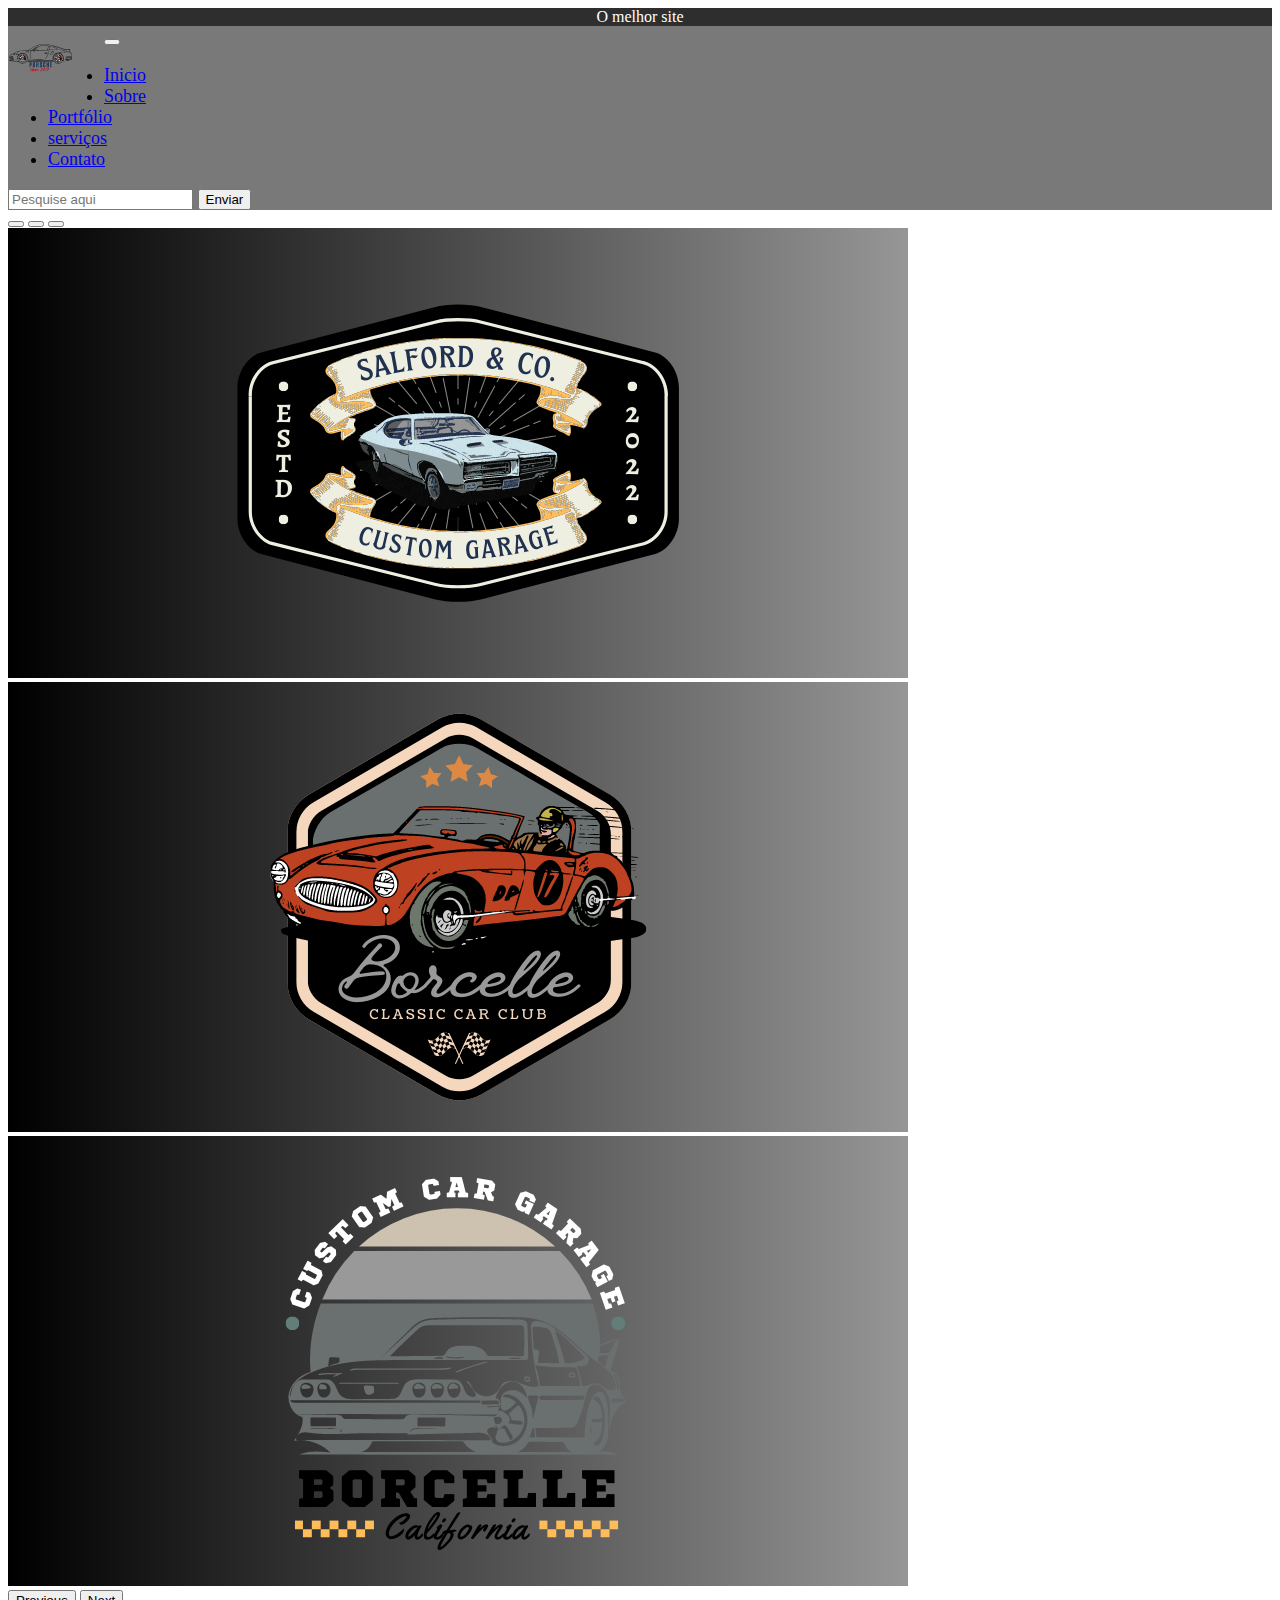
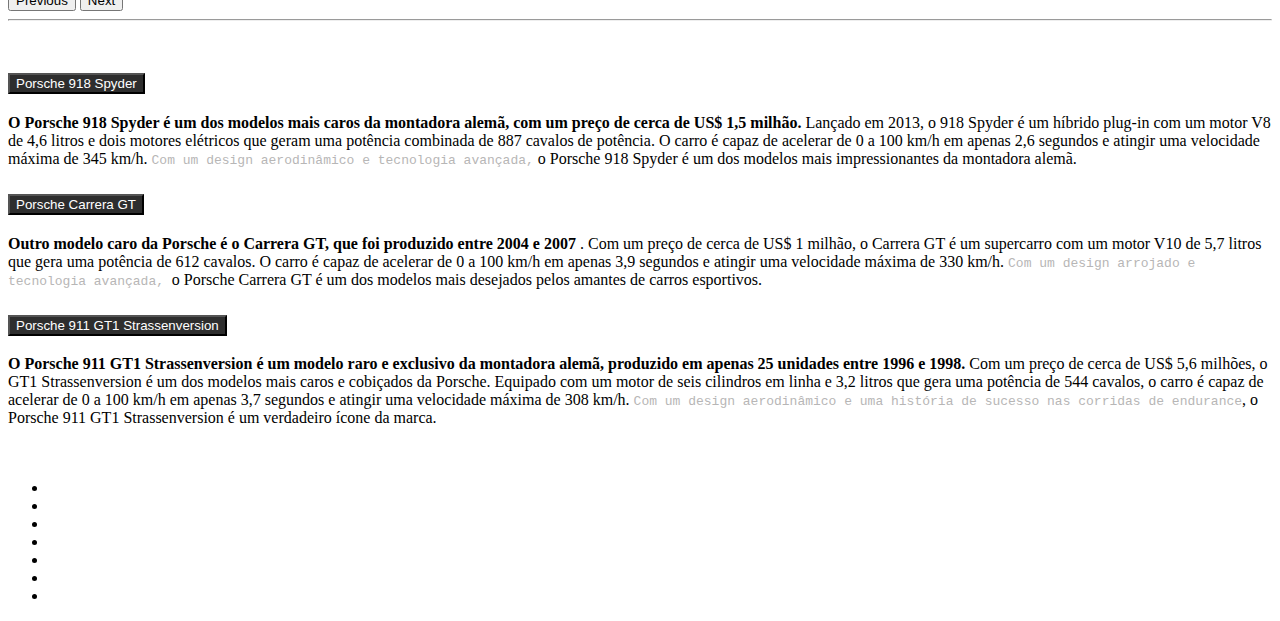
<file: atividade7/pagina04.html>
<!DOCTYPE html>
<html lang="pt-br">
<head>
    <meta charset="UTF-8">
    <meta http-equiv="X-UA-Compatible" content="IE=edge">
    <meta name="viewport" content="width=device-width, initial-scale=1.0">
    <title>Porsche</title>
    <link rel="stylesheet" type="text/css" href="./styles/style.css"/>
    <link rel="shortcut icon" href="./icons/Porsche (1).png" type="image/x-icon">
    <link href="https://cdn.jsdelivr.net/npm/bootstrap@5.3.0-alpha3/dist/css/bootstrap.min.css" rel="stylesheet" integrity="sha384-KK94CHFLLe+nY2dmCWGMq91rCGa5gtU4mk92HdvYe+M/SXH301p5ILy+dN9+nJOZ" crossorigin="anonymous">
</head>
<script src="https://cdn.jsdelivr.net/npm/bootstrap@5.3.0-alpha3/dist/js/bootstrap.bundle.min.js" integrity="sha384-ENjdO4Dr2bkBIFxQpeoTz1HIcje39Wm4jDKdf19U8gI4ddQ3GYNS7NTKfAdVQSZe" crossorigin="anonymous"></script>
   
  </head>
  <body data-bs-theme=dark>
    <div class="card">
      <div class="card-header" style="background:#2e2e2e; color: #ffffff; text-align: center;">
        O melhor site
      </div>
      <nav class="navbar navbar-expand-lg bg-body-tertiary" style="background-color:#797979; font-size: 18px;" >
        <div class="container-fluid">
          <a class="menu-logos" href="#"><img src="./icons/Porsche (1).png" alt="Logo 1"></a>
          <button class="navbar-toggler" type="button" data-bs-toggle="collapse" data-bs-target="#navbarSupportedContent" aria-controls="navbarSupportedContent" aria-expanded="false" aria-label="Toggle navigation">
            <span class="navbar-toggler-icon"></span>
          </button>
       
          <div class="collapse navbar-collapse" id="navbarSupportedContent">
            <ul class="navbar-nav me-auto mb-2 mb-lg-0">
              <li class="nav-item">
                <a class="nav-link active" aria-current="page" href="./index.html">Inicio</a>
              </li>
              <li class="nav-item">
                <a class="nav-link" href="./pagina03.html">Sobre</a>
              </li>
              <li class="nav-item">
                <a class="nav-link" href="./pagina01.html"> Portfólio</a>
              </li>
              <li class="nav-item">
                <a class="nav-link" href="./pagina04.html">serviços</a>
              </li>
              <li class="nav-item">
                <a class="nav-link" href="./pagina02.html"> Contato</a>
              </li>
            </ul>
            <form class="d-flex" role="search">
                <input class="form-control me-2" type="search" placeholder="Pesquise aqui" aria-label="Search">
                <button  type="button" class="btn btn-secondary">Enviar</button>
              
              </form>
          </div>
        </div>
      </nav>
    </header>
    <main> <div id="carouselExampleCaptions" class="carousel slide">
        <div class="carousel-indicators">
          <button type="button" data-bs-target="#carouselExampleCaptions" data-bs-slide-to="0" class="active" aria-current="true" aria-label="Slide 1"></button>
          <button type="button" data-bs-target="#carouselExampleCaptions" data-bs-slide-to="1" aria-label="Slide 2"></button>
          <button type="button" data-bs-target="#carouselExampleCaptions" data-bs-slide-to="2" aria-label="Slide 3"></button>
        </div>
        <div class="carousel-inner">
          <div class="carousel-item active">
            <img src="./imagem/g2.png" class="d-block w-100" alt="...">
            <div class="carousel-caption d-none d-md-block">
             
            </div>
          </div>
          <div class="carousel-item">
            <img src="./imagem/g1.png" class="d-block w-100" alt="...">
            <div class="carousel-caption d-none d-md-block">
           
            </div>
          </div>
          <div class="carousel-item">
            <img src="./imagem/g3.png" class="d-block w-100" alt="...">
            <div class="carousel-caption d-none d-md-block">
          
            </div>
          </div>
        </div>
        <button class="carousel-control-prev" type="button" data-bs-target="#carouselExampleCaptions" data-bs-slide="prev">
          <span class="carousel-control-prev-icon" aria-hidden="true"></span>
          <span class="visually-hidden">Previous</span>
        </button>
        <button class="carousel-control-next" type="button" data-bs-target="#carouselExampleCaptions" data-bs-slide="next">
          <span class="carousel-control-next-icon" aria-hidden="true"></span>
          <span class="visually-hidden">Next</span>
        </button>
      </div>
      <hr class="featurette-divider">
      <br>
      <div class="accordion" id="accordionPanelsStayOpenExample" >
        <div class="accordion-item">
          <h2 class="accordion-header">
            <button class="accordion-button" type="button" data-bs-toggle="collapse" data-bs-target="#panelsStayOpen-collapseOne" aria-expanded="true" aria-controls="panelsStayOpen-collapseOne" style="background-color:#2E2E2E; color: rgb(255, 255, 255);">
                Porsche 918 Spyder
            </button>
          </h2>
          <div id="panelsStayOpen-collapseOne" class="accordion-collapse collapse show">
            <div class="accordion-body">
              <strong>O Porsche 918 Spyder é um dos modelos mais caros da montadora alemã, com um preço de cerca de US$ 1,5 milhão. </strong> Lançado em 2013, o 918 Spyder é um híbrido plug-in com um motor V8 de 4,6 litros e dois motores elétricos que geram uma potência combinada de 887 cavalos de potência. O carro é capaz de acelerar de 0 a 100 km/h em apenas 2,6 segundos e atingir uma velocidade máxima de 345 km/h. <code> Com um design aerodinâmico e tecnologia avançada,</code> o Porsche 918 Spyder é um dos modelos mais impressionantes da montadora alemã.
            </div>
          </div>
        </div>
        <div class="accordion-item">
          <h2 class="accordion-header">
            <button class="accordion-button collapsed" type="button" data-bs-toggle="collapse" data-bs-target="#panelsStayOpen-collapseTwo" aria-expanded="false" aria-controls="panelsStayOpen-collapseTwo"
            style="background-color:#2E2E2E; color: rgb(255, 255, 255);">
            Porsche Carrera GT
            </button>
          </h2>
          <div id="panelsStayOpen-collapseTwo" class="accordion-collapse collapse">
            <div class="accordion-body">
              <strong> Outro modelo caro da Porsche é o Carrera GT, que foi produzido entre 2004 e 2007</strong> . Com um preço de cerca de US$ 1 milhão, o Carrera GT é um supercarro com um motor V10 de 5,7 litros que gera uma potência de 612 cavalos. O carro é capaz de acelerar de 0 a 100 km/h em apenas 3,9 segundos e atingir uma velocidade máxima de 330 km/h. <code> Com um design arrojado e tecnologia avançada, </code> o Porsche Carrera GT é um dos modelos mais desejados pelos amantes de carros esportivos.
            </div>
          </div>
        </div>
        <div class="accordion-item">
          <h2 class="accordion-header">
            <button class="accordion-button collapsed" type="button" data-bs-toggle="collapse" data-bs-target="#panelsStayOpen-collapseThree" aria-expanded="false" aria-controls="panelsStayOpen-collapseThree"
            style="background-color:#2E2E2E; color: rgb(255, 255, 255);">
            Porsche 911 GT1 Strassenversion
            </button>
          </h2>
          <div id="panelsStayOpen-collapseThree" class="accordion-collapse collapse">
            <div class="accordion-body">
              <strong>O Porsche 911 GT1 Strassenversion é um modelo raro e exclusivo da montadora alemã, produzido em apenas 25 unidades entre 1996 e 1998. </strong>  Com um preço de cerca de US$ 5,6 milhões, o GT1 Strassenversion é um dos modelos mais caros e cobiçados da Porsche. Equipado com um motor de seis cilindros em linha e 3,2 litros que gera uma potência de 544 cavalos, o carro é capaz de acelerar de 0 a 100 km/h em apenas 3,7 segundos e atingir uma velocidade máxima de 308 km/h.
            <code> Com um design aerodinâmico e uma história de sucesso nas corridas de endurance</code>, o Porsche 911 GT1 Strassenversion é um verdadeiro ícone da marca.
          </div>
        </div>
      </div>
      <br>
      
        <br>
      
      <nav aria-label="Page navigation example" >
        <ul class="pagination justify-content-center" >
          <li class="page-item"><a class="page-link" href="./pagina02.html"  style="color: rgb(255, 255, 255);">Página Anterior</a></li>
          <li class="page-item"><a class="page-link" href="./index.html"     style="color: rgb(255, 255, 255);">1</a></li>
          <li class="page-item"><a class="page-link" href="./pagina01.html"  style="color: rgb(255, 255, 255);">2</a></li>
          <li class="page-item"><a class="page-link" href="./pagina02.html"  style="color: rgb(255, 255, 255);">3</a></li>
          <li class="page-item"><a class="page-link" href="./pagina03.html"  style="color: rgb(255, 255, 255);">4</a></li>
          <li class="page-item"><a class="page-link" href="./pagina04.html"  style="color: rgb(255, 255, 255);">5</a></li>
          <li class="page-item"><a class="page-link" href="./pagina04.html"  style="color: rgb(255, 255, 255);">Próxima página</a></li>
        </ul>
      </nav>
       
      </body>
      </html>
</file>
<file: atividade7/styles/style.css>
.menu-logos img {
  height: 64px;
  margin-right:32px;
  float: left;
}

code{
  
  color: #b7b6b6;
}
</file>
